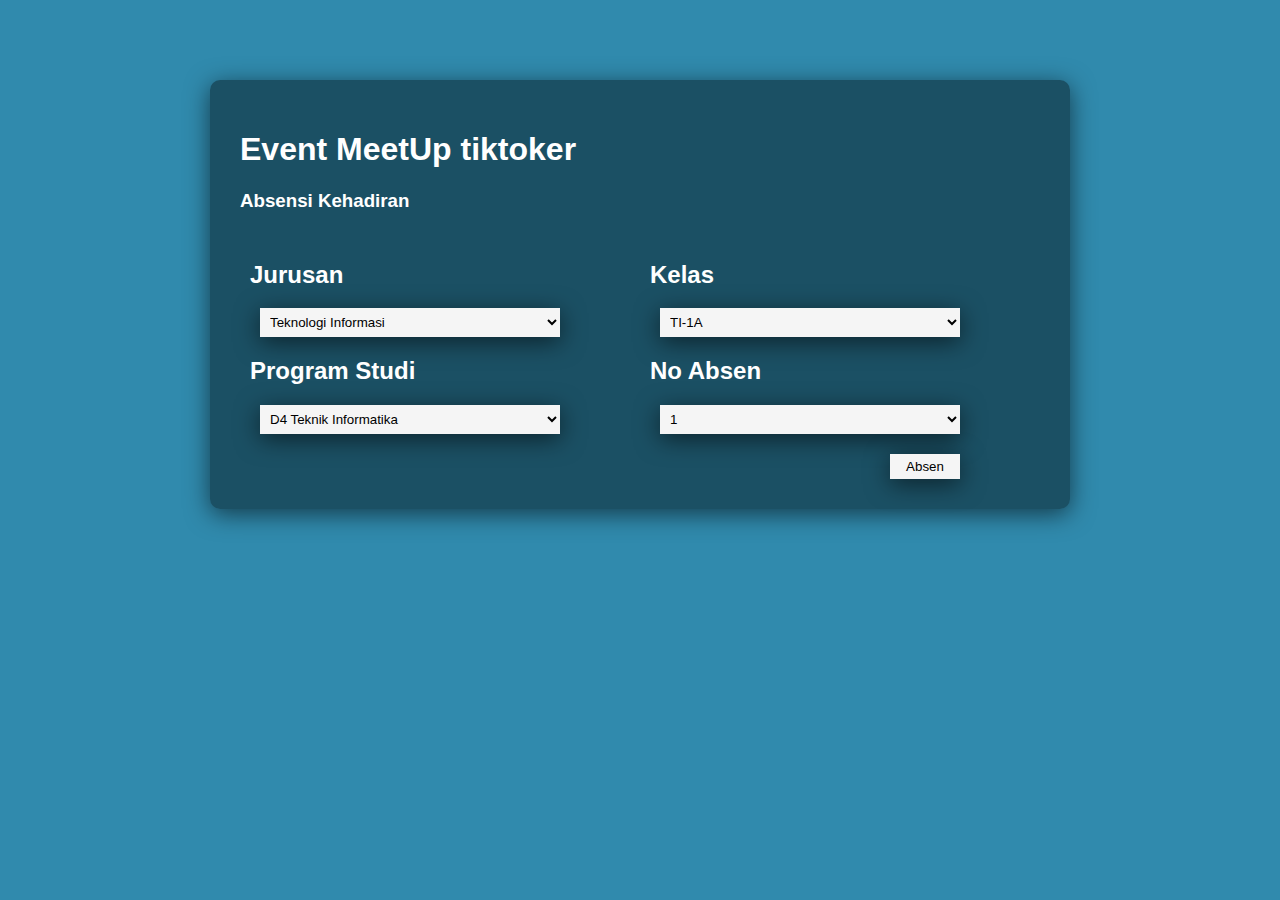
<file: absensiv1/index.html>
<html>

<head>
    <link rel="stylesheet" href="style.css">
    <title>Absensi</title>
</head>

<body>
    <div class="top-header">
        <div class="header">
            <h1>Event MeetUp tiktoker</h1>
            <h3>Absensi Kehadiran</h3>
        </div>
        <div class="left">
            <h2>Jurusan</h2>
            <select name="s_jurusan" class="left__jurusan">
                <option value="Teknologi Informasi" selected>Teknologi Informasi</option>
                <option value="Teknik Mesin">Teknik Mesin</option>
                <option value="Teknik Sipil">Teknik Sipil</option>
                <option value="Teknik Elektro">Teknik Elektro</option>
            </select>
            <h2>Program Studi</h2>
            <select name="s_prodi" class="left__prodi">
                <option value="">D4 Teknik Informatika</option>
                <option value="">D3 Manajemen Informatika</option>
            </select>
        </div>
        <div class="right">
            <h2>Kelas</h2>
            <select name="s_kelas" class="right__kelas">
                <option value="">TI-1A</option>
                <option value="">MI-1A</option>
            </select>
            <h2>No Absen</h2>
            <select name="s_absen" class="right__absen">
                <option value="">1</option>
                <option value="">2</option>
            </select>
        </div>
        <button class="btn">Absen</button>
        <div class="footer"></div>
    </div>

</body>

</html>
</file>
<file: absensiv1/style.css>
body {
    margin: 0;
    background: #308aad;
    font-family: 'Segoe UI', Tahoma, Geneva, Verdana, sans-serif
}

.top-header {
    background-color: #0000006b;
    width: 800px;
    margin: 80px auto 40px auto;
    border-radius: 10px;
    padding: 30px;
    color: white;
    box-shadow: 0 5px 25px rgba(0, 0, 0, 0.57);
}

/* left side */
.left {
    margin: 10px;
    width: 380px;
    float: left;
    display: flex;
    flex-direction: column;
}

.left select {
    background: whitesmoke;
    color: black;
    padding: 6px;
    width: 300px;
    margin-left: 10px;
    border: none;
    box-shadow: 0 5px 25px rgba(0, 0, 0, 0.57);
    -webkit-appearance: button;
    outline: none;
}

/* right side */
.right {
    margin: 10px;
    width: 380px;
    float: right;
    display: flex;
    flex-direction: column
}

.right select {
    background: whitesmoke;
    color: black;
    padding: 6px;
    width: 300px;
    margin-left: 10px;
    border: none;
    box-shadow: 0 5px 25px rgba(0, 0, 0, 0.57);
    -webkit-appearance: button;
    outline: none;
}

.btn {
    float: right;
    margin-right: 80px;
    margin-top: 10px;
    width: 70px;
    height: 25px;
    background: whitesmoke;
    -webkit-appearance: button;
    box-shadow: 0 5px 25px rgba(0, 0, 0, 0.57);
    border: none;
}

.btn:hover {
    box-shadow: 0 5px 25px rgba(70, 70, 70, 0.644);
}

.footer {
    clear: both;
}
</file>
